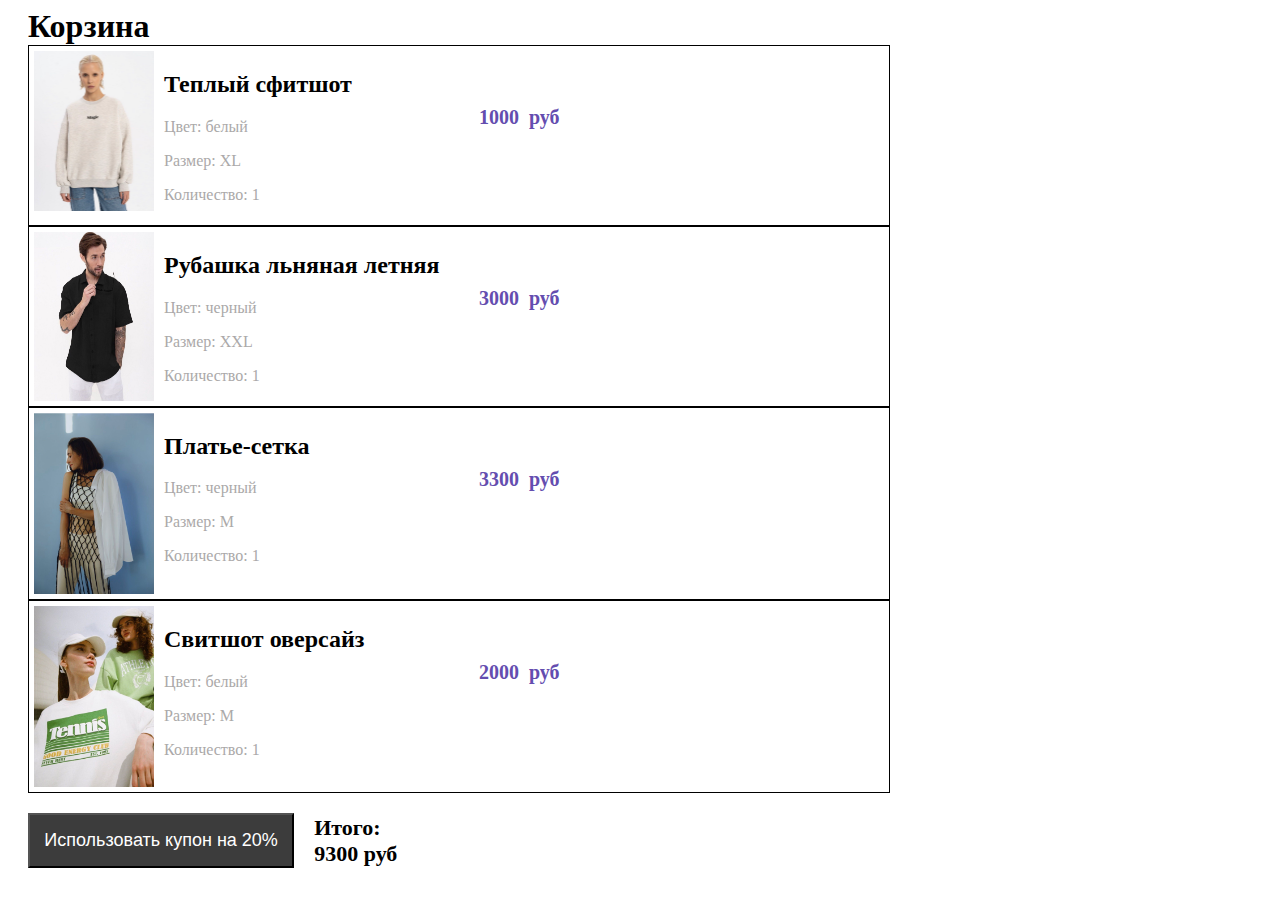
<file: index.html>
<!DOCTYPE html>
<html lang="ru">

<head>
    <meta charset="UTF-8">
    <meta http-equiv="X-UA-Compatible" content="IE=edge">
    <meta name="viewport" content="width=device-width, initial-scale=1.0">
    <title>Интернет-магазин</title>
    <link rel="stylesheet" href="./assets/style/index.css">
</head>

<body>
    <h1>Корзина</h1>
    <section class="item item_1">
        <div class="image"><img src="./assets/img/image1.jpg" alt="сфитшот мэджик"></div>
        <div class="description">
            <h2>Теплый сфитшот</h2>
            <div class="about">
                <p>Цвет: белый</p>
                <p>Размер: XL</p>
                <p>Количество: 1</p>
            </div>
        </div>
        <div class="price price1">1000 </div>
        <div class="currency">руб</div>
    </section>
    <section class="item item_2">
        <img src="./assets/img/image2.jpg" alt="рубашка льняная">
        <div class="description">
            <h2>Рубашка льняная летняя</h2>
            <div class="about">
                <p>Цвет: черный</p>
                <p>Размер: XXL</p>
                <p>Количество: 1</p>
            </div>
        </div>
        <div class="price price2">3000 </div>
        <div class="currency">руб</div>
    </section>
    <section class="item item_3">
        <img src="./assets/img/image3.jpg" alt="платье-сетка">
        <div class="description">
            <h2>Платье-сетка</h2>
            <div class="about">
                <p>Цвет: черный</p>
                <p>Размер: M</p>
                <p>Количество: 1</p>
            </div>
        </div>
        <div class="price price3">3300 </div>
        <div class="currency">руб</div>
    </section>
    <section class="item item_4">
        <img src="./assets/img/image4.jpg" alt="свитшот оверсайз">
        <div class="description">
            <h2>Свитшот оверсайз</h2>
            <div class="about">
                <p>Цвет: белый</p>
                <p>Размер: M</p>
                <p>Количество: 1</p>
            </div>
        </div>
        <div class="price price4">2000 </div>
        <div class="currency">руб</div>
    </section>
    <div class="sum">
        <button class="sale" onclick="showNewPrice()" type="button">Использовать купон на 20%</button>
        <section class="total">Итого: <span id="totalPrice"></span></section>
    </div>

    <script src="./index.js"></script>
</body>

</html>
</file>
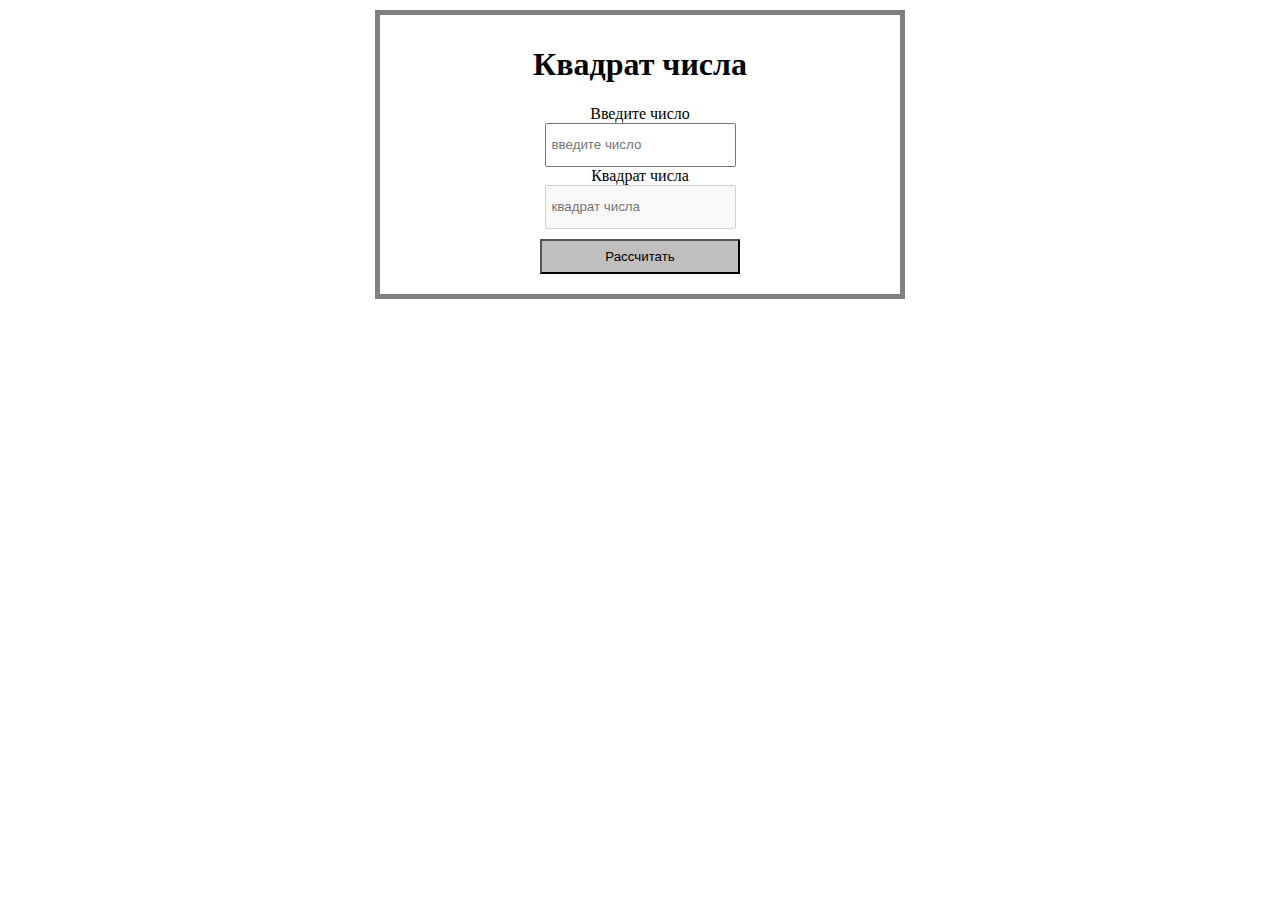
<file: star.html>
<!DOCTYPE html>
<html lang="ru">

<head>
    <meta charset="UTF-8">
    <meta http-equiv="X-UA-Compatible" content="IE=edge">
    <meta name="viewport" content="width=device-width, initial-scale=1.0">
    <title>Квадрат числа</title>
    <style>
        div {
            display: flex;
            flex-direction: column;
            align-items: center;
            width: 500px;
            padding: 10px;
            margin: 10px auto;
            border: 5px solid gray;
        }

        button {
            width: 200px;
            height: 35px;
            justify-content: center;
            align-items: center;
            margin: 10px;
            background-color: rgb(193, 190, 190);
        }

        input {
            height: 30px;
            padding: 5px;
        }
    </style>
</head>

<body>
    <div>
        <h1>Квадрат числа</h1>
        <label for="inputNumber">Введите число</label>
        <input type="number" name="enter" id="inputNumber" value="" placeholder="введите число"
            onchange="getNumber();" />
        <label for="resultNumber">Квадрат числа</label>
        <input type="number" id="resultNumber" placeholder="квадрат числа" onchange="inputResult();" disabled />
        <button onclick="sum();" id="check">Рассчитать</button>
    </div>

    <script src="./star.js"></script>
</body>

</html>
</file>
<file: assets/style/index.css>
img {
    width: 120px;
}

section {
    display: flex;
    flex-direction: column;
    flex-wrap: wrap;
    width: 850px;
}

section,
h1,
.sum {
    margin: 0 20px;
}

.price,.currency {
    font-size: 20px;
    font-weight: 800;
    color: rgb(100, 77, 175);
    margin: 55px 5px;
}

.item {
    display: inline-flex;
    flex-direction: row;
    padding: 5px;
    border: 1.5px solid black;
}

.description {
    margin: 0 10px;
    width: 300px;
}

.about {
    font-size: 16px;
    color: rgb(171, 169, 169);
}

.sum {
    display: flex;
    align-items: center;
    width: 860px;
    margin-top: 20px;
}

.sale {
    background-color: rgb(60, 60, 60);
    color: white;
    height: 55px;
    font-size: 18px;
    width: 400px;
}

.total {
    font-size: 22px;
    font-weight: 800;
}
</file>
